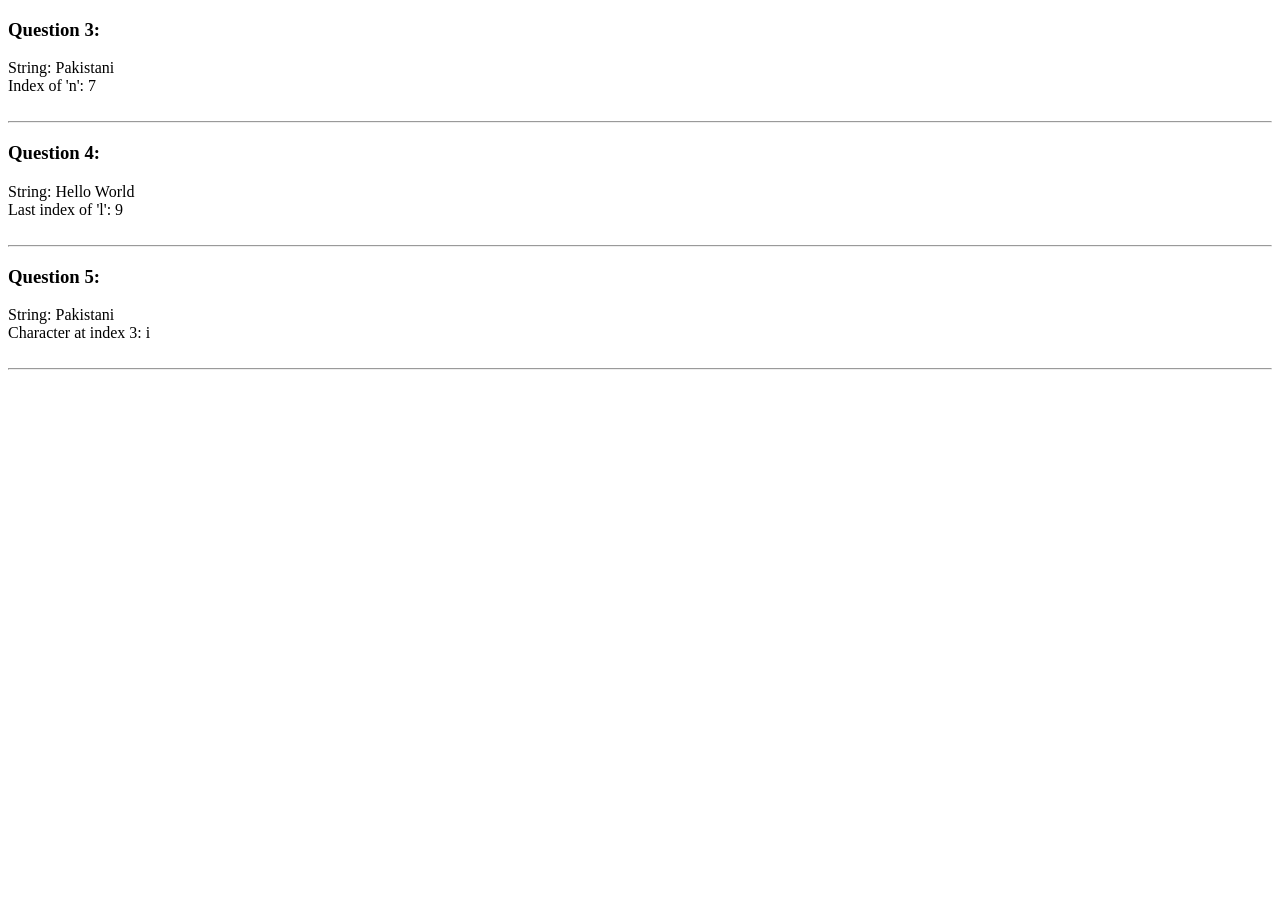
<file: chapter 21 to 25/index.html>
<!DOCTYPE html>
<html lang="en">
<head>
    <meta charset="UTF-8">
    <meta name="viewport" content="width=device-width, initial-scale=1.0">
    <title>Document</title>
</head>
<body>
    











    <script src="app.js"></script>
</body>
</html>
</file>
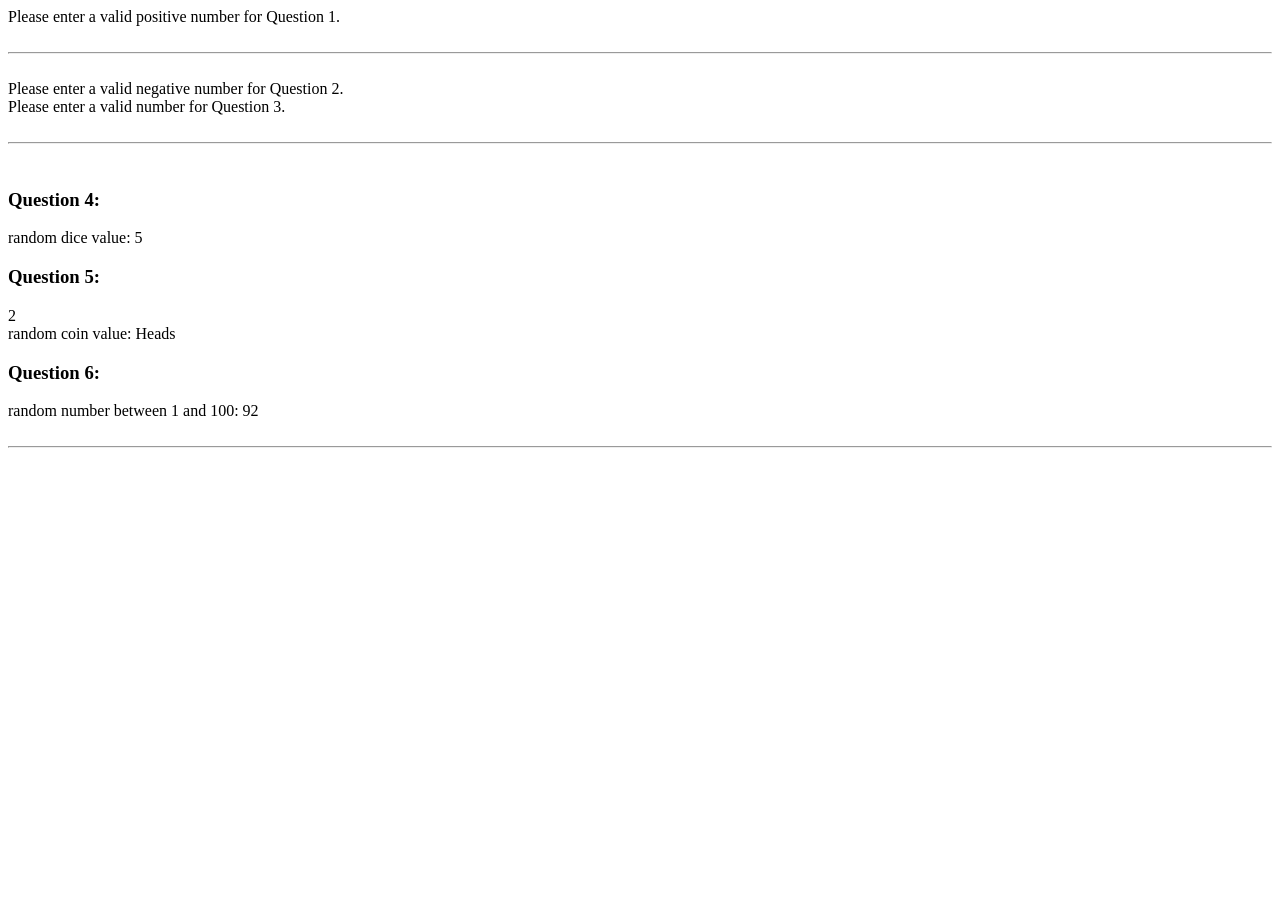
<file: chapter 26 to 20/index.html>
<!DOCTYPE html>
<html lang="en">
<head>
    <meta charset="UTF-8">
    <meta name="viewport" content="width=device-width, initial-scale=1.0">
    <title>Document</title>
</head>
<body>



























    <script src="app.js"></script>
    
</body>
</html>
</file>
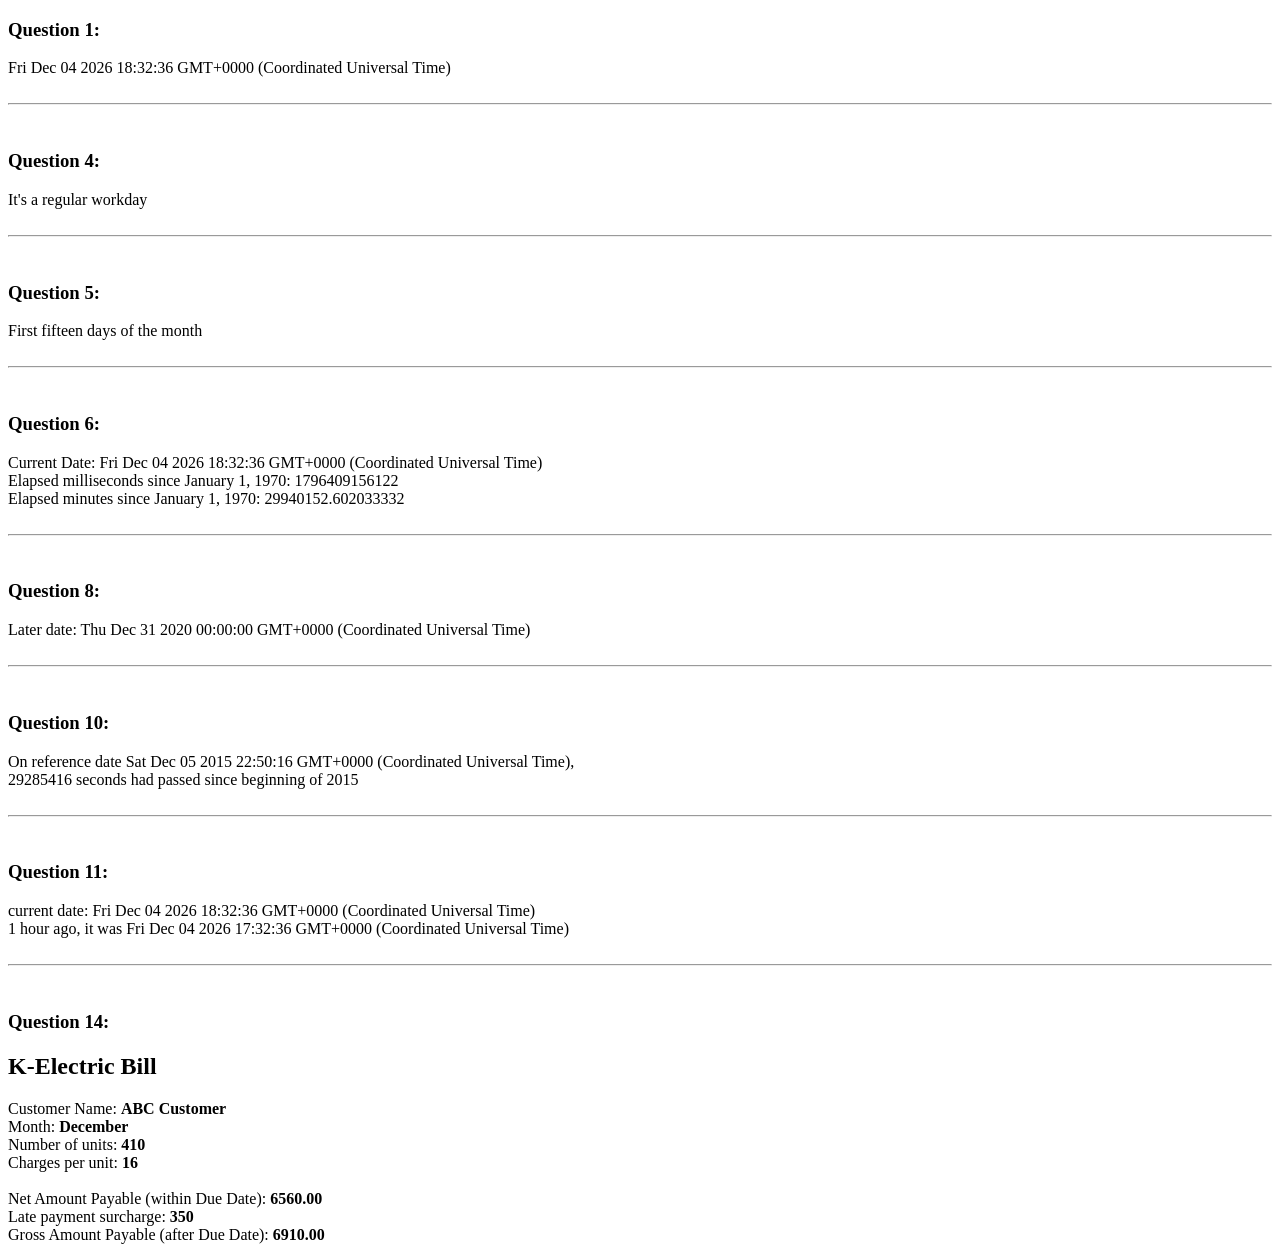
<file: chapter 31 to 34/index.html>
<!DOCTYPE html>
<html lang="en">
<head>
    <meta charset="UTF-8">
    <meta name="viewport" content="width=device-width, initial-scale=1.0">
    <title>Document</title>
</head>
<body>
    





























    <script src="app.js"></script>
</body>
</html>
</file>
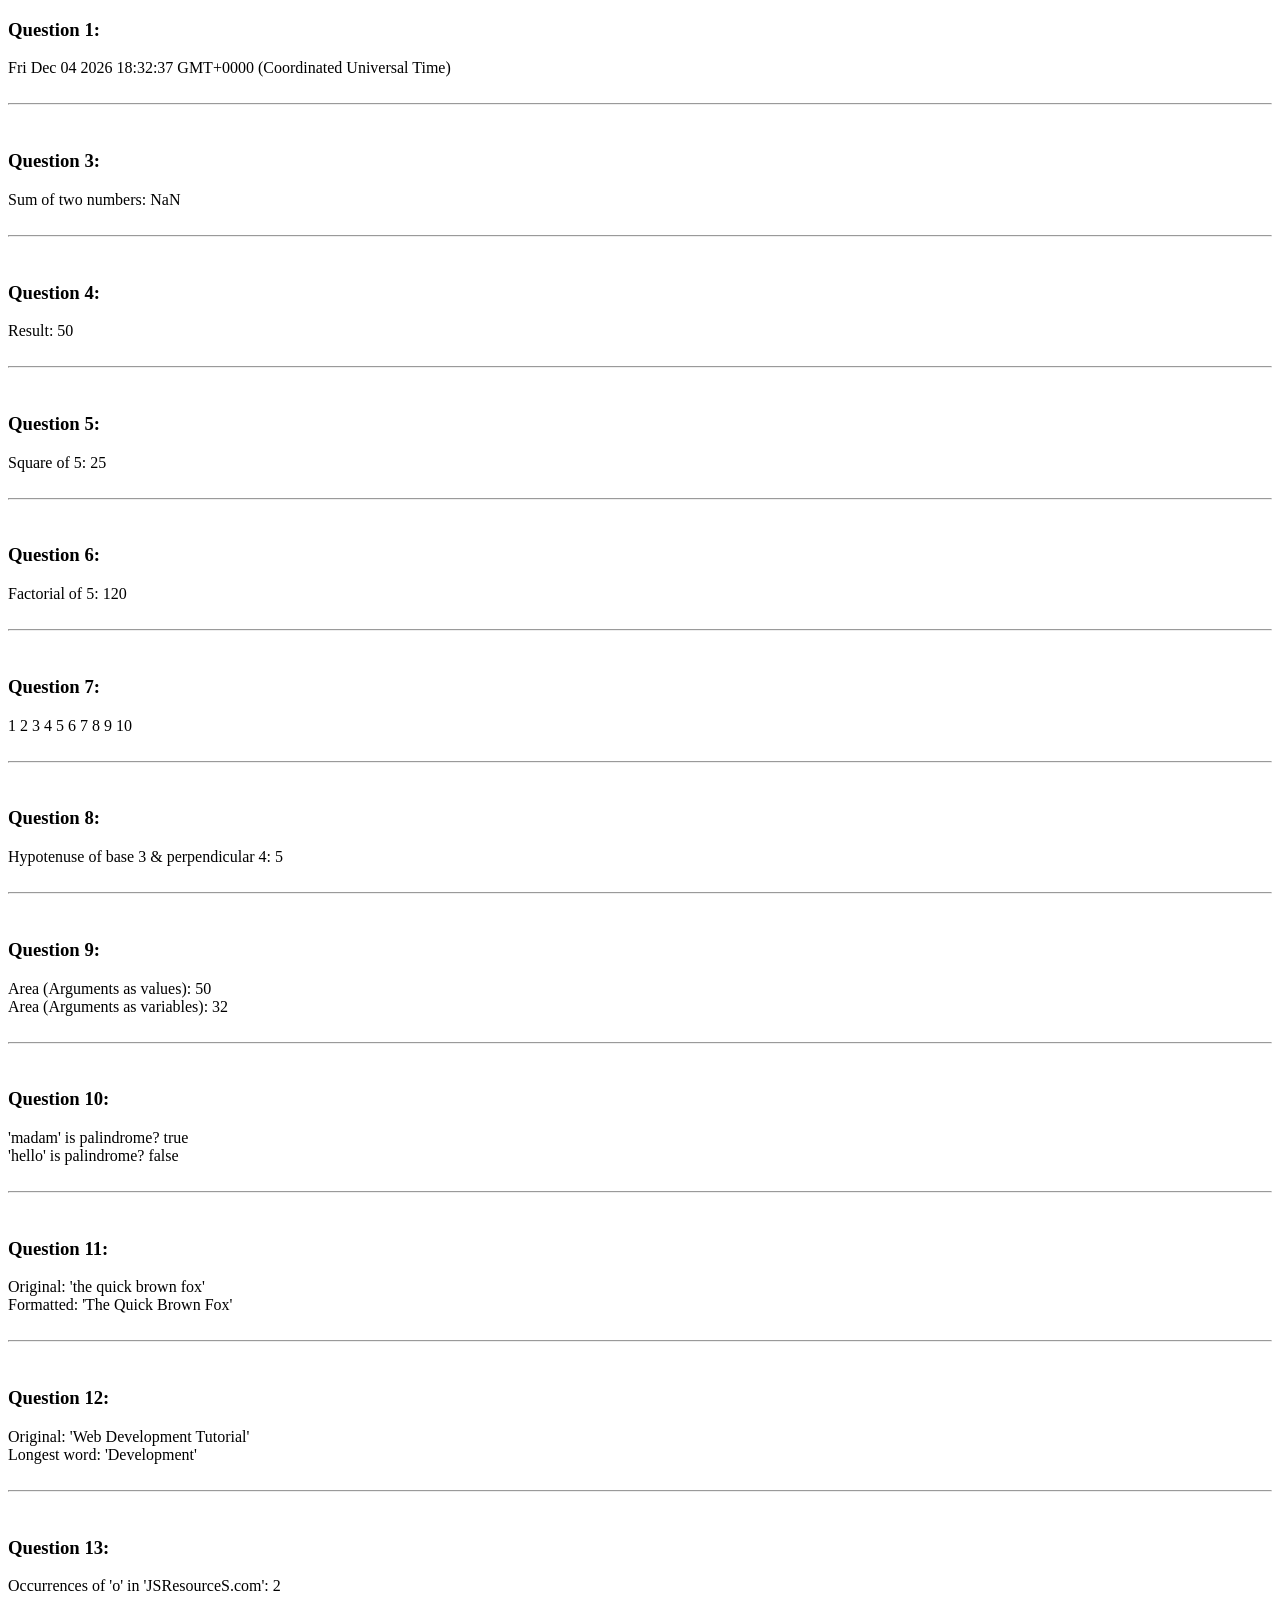
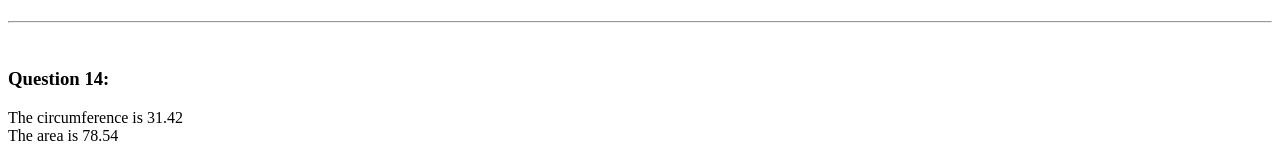
<file: chapter 35 to 38/index.html>
<!DOCTYPE html>
<html lang="en">
<head>
    <meta charset="UTF-8">
    <meta name="viewport" content="width=device-width, initial-scale=1.0">
    <title>Document</title>
</head>
<body>
    














    <script src="app.js"></script>
</body>
</html>
</file>
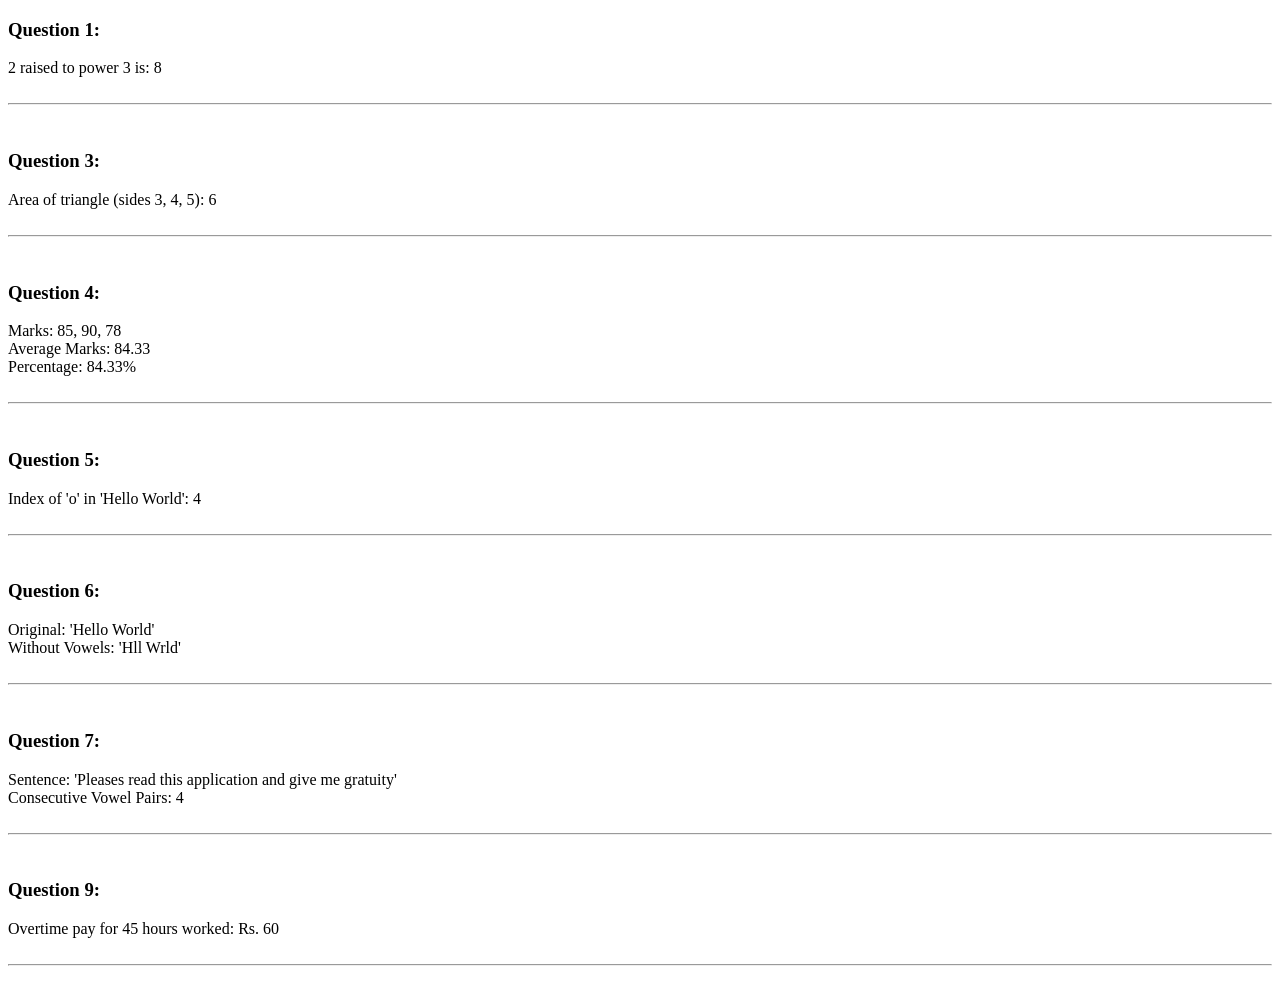
<file: chapter 38 to 42/index.html>
<!DOCTYPE html>
<html lang="en">
<head>
    <meta charset="UTF-8">
    <meta name="viewport" content="width=device-width, initial-scale=1.0">
    <title>Document</title>
</head>
<body>
   
    
























    <script src="app.js"></script>
</body>
</html>
</file>
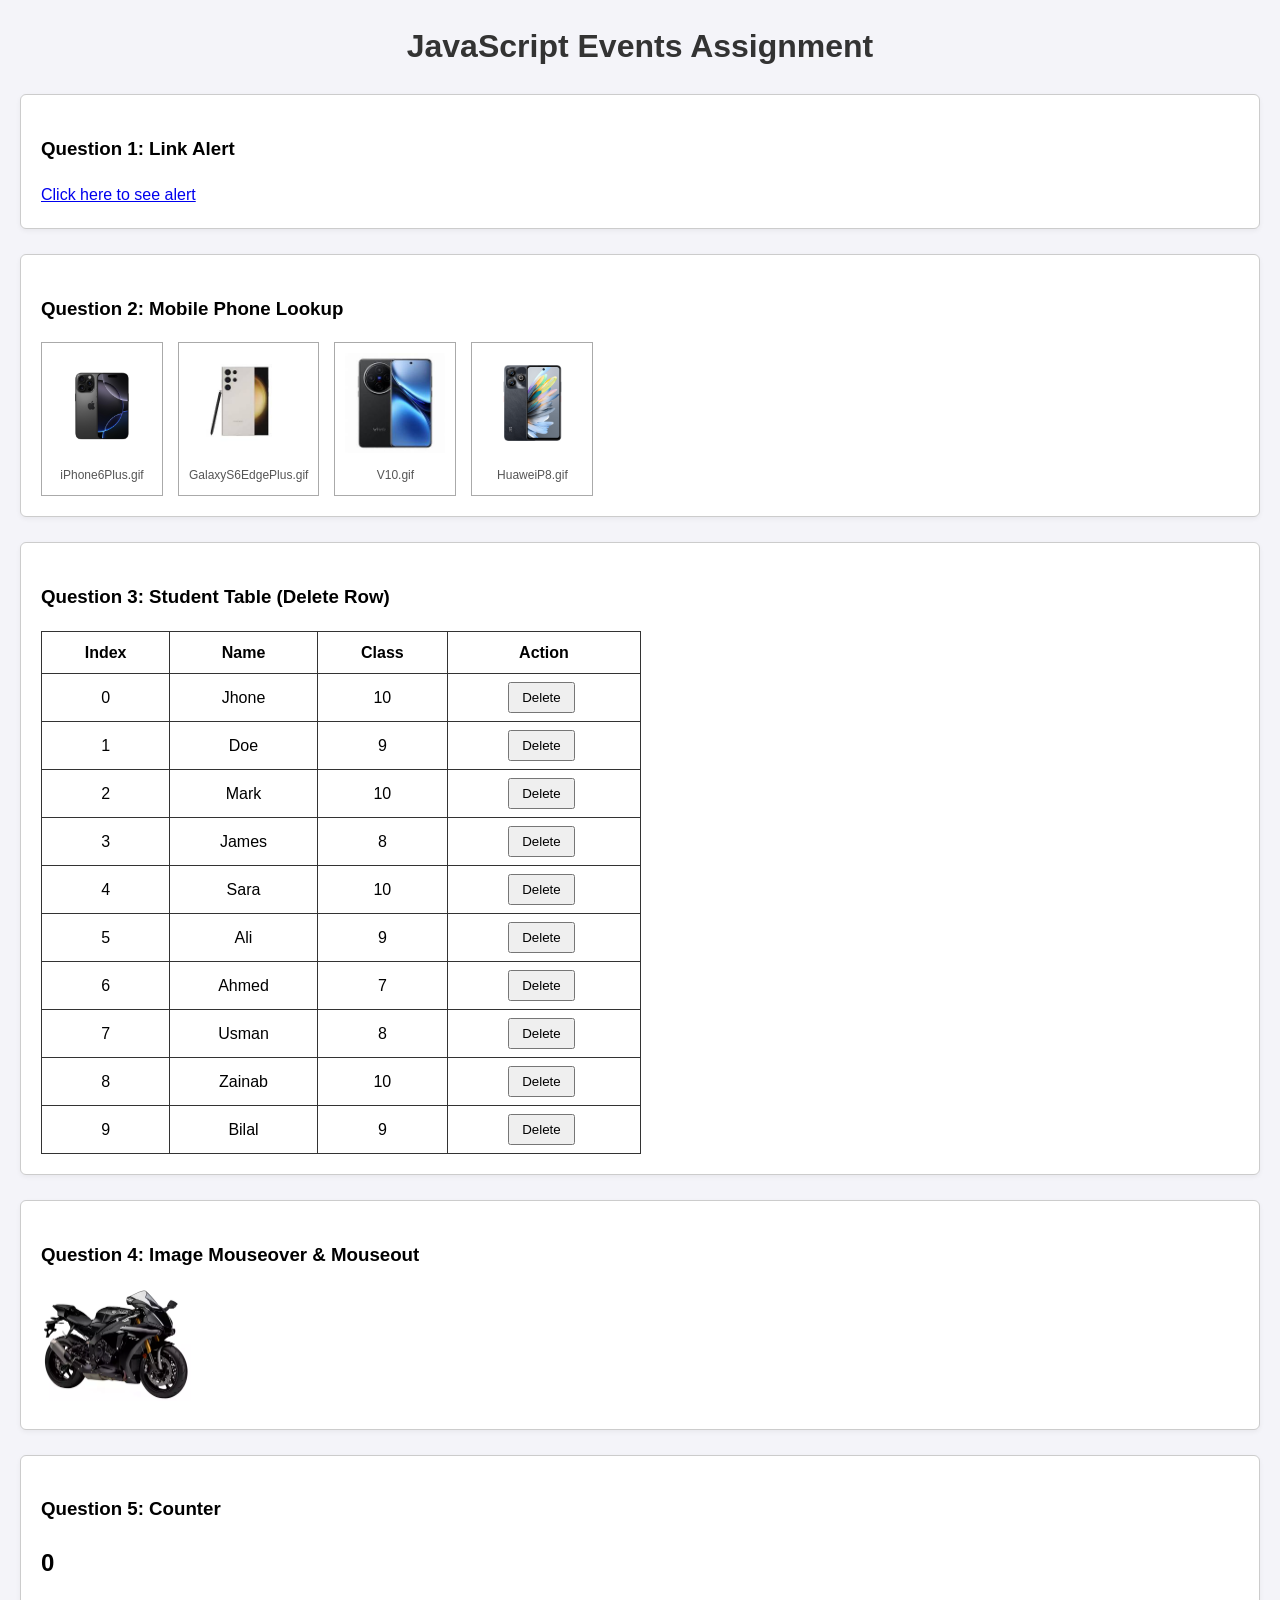
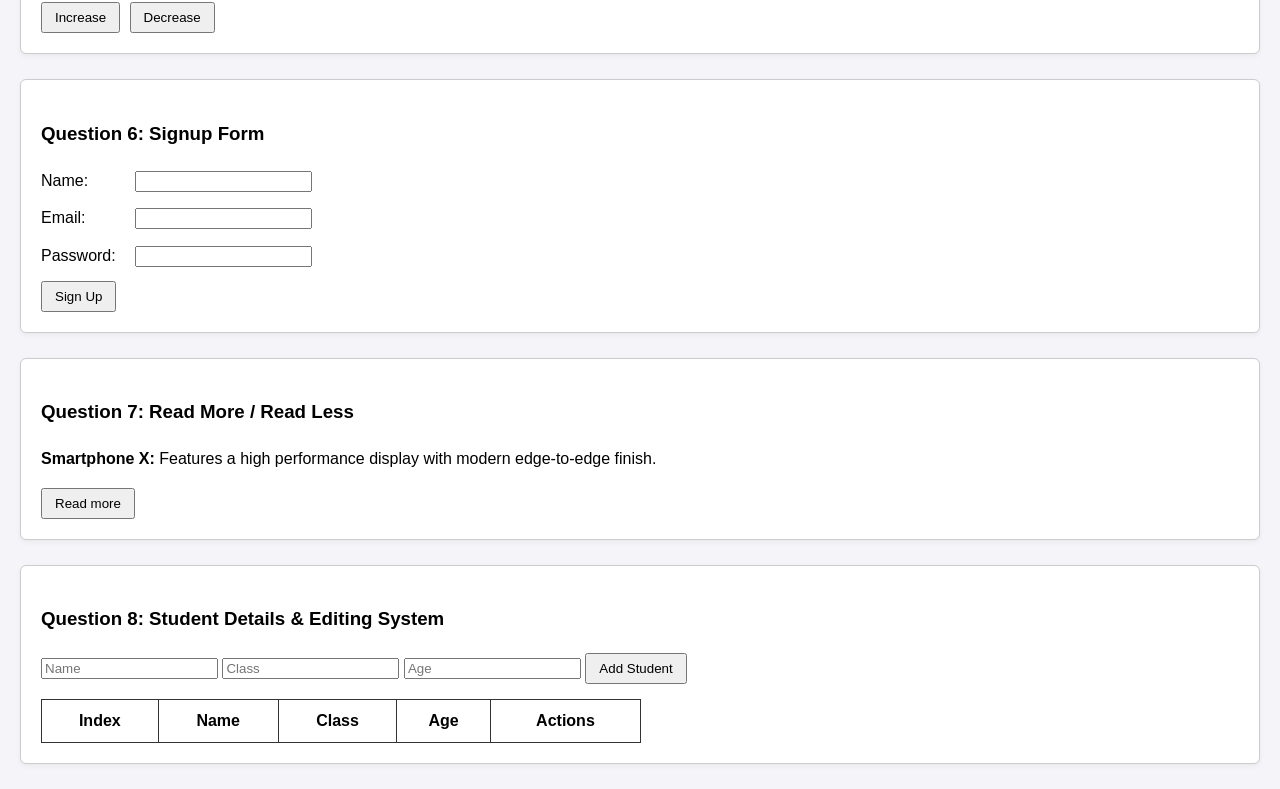
<file: chapter 43 to52/index.html>
<!DOCTYPE html>
<html lang="en">
<head>
    <meta charset="UTF-8">
    <meta name="viewport" content="width=device-width, initial-scale=1.0">
    <title>JavaScript Assignments - Events</title>
    <link rel="stylesheet" href="style.css">
</head>
<body>

    <h1>JavaScript Events Assignment</h1>

    <!-- ==================== CHAPTER 43 - 48 ==================== -->
    
    <!-- QUESTION 1: Show alert on link click -->
    <div class="box">
        <h3>Question 1: Link Alert</h3>
        <a href="JavaScript:void(0)" onclick="showAlert()">Click here to see alert</a>
    </div>

    <!-- QUESTION 2: Mobile images with purchasing alert -->
    <div class="box">
        <h3>Question 2: Mobile Phone Lookup</h3>
        <div class="mobile-container">
            <div class="mobile-card" onclick="buyPhone('iPhone 6 Plus')">
                <img src="./images/i phone.jpg" alt="iPhone 6">
                <p>iPhone6Plus.gif</p>
            </div>
            <div class="mobile-card" onclick="buyPhone('Galaxy S6 Edge Plus')">
                <img src="./images/samsung.jpg" alt="samsung S6">
                <p>GalaxyS6EdgePlus.gif</p>
            </div>
            <div class="mobile-card" onclick="buyPhone('V10')">
                <img src="./images/VIVO.jpg" alt="V10">
                <p>V10.gif</p>
            </div>
            <div class="mobile-card" onclick="buyPhone('Huawei P8')">
                <img src="./images/ZTE.png" alt="Huawei P8">
                <p>HuaweiP8.gif</p>
            </div>
        </div>
    </div>

    <!-- QUESTION 3: Delete student records row -->
    <div class="box">
        <h3>Question 3: Student Table (Delete Row)</h3>
        <table id="deleteStudentTable">
            <thead>
                <tr>
                    <th>Index</th>
                    <th>Name</th>
                    <th>Class</th>
                    <th>Action</th>
                </tr>
            </thead>
            <tbody>
                <tr><td>0</td><td>Jhone</td><td>10</td><td><button onclick="deleteTableRow(this)">Delete</button></td></tr>
                <tr><td>1</td><td>Doe</td><td>9</td><td><button onclick="deleteTableRow(this)">Delete</button></td></tr>
                <tr><td>2</td><td>Mark</td><td>10</td><td><button onclick="deleteTableRow(this)">Delete</button></td></tr>
                <tr><td>3</td><td>James</td><td>8</td><td><button onclick="deleteTableRow(this)">Delete</button></td></tr>
                <tr><td>4</td><td>Sara</td><td>10</td><td><button onclick="deleteTableRow(this)">Delete</button></td></tr>
                <tr><td>5</td><td>Ali</td><td>9</td><td><button onclick="deleteTableRow(this)">Delete</button></td></tr>
                <tr><td>6</td><td>Ahmed</td><td>7</td><td><button onclick="deleteTableRow(this)">Delete</button></td></tr>
                <tr><td>7</td><td>Usman</td><td>8</td><td><button onclick="deleteTableRow(this)">Delete</button></td></tr>
                <tr><td>8</td><td>Zainab</td><td>10</td><td><button onclick="deleteTableRow(this)">Delete</button></td></tr>
                <tr><td>9</td><td>Bilal</td><td>9</td><td><button onclick="deleteTableRow(this)">Delete</button></td></tr>
            </tbody>
        </table>
    </div>

    <!-- QUESTION 4: Image change on mouseover and mouseout -->
    <div class="box">
        <h3>Question 4: Image Mouseover & Mouseout</h3>
        <img id="hoverImage" 
             src="./images/bike.webp" 
             onmouseover="changeImage('./images/BMW.jpg')" 
             onmouseout="changeImage('./images/bike.webp')" 
             width="150" alt="Hover Image">
    </div>

    <!-- QUESTION 5: Counter Increase/Decrease -->
<div class="box">
        <h3>Question 5: Counter</h3>
        <h2 id="counterValue">0</h2>
        <button class="btn" onclick="increaseCounter()">Increase</button>
        <button class="btn" onclick="decreaseCounter()">Decrease</button>
    </div>

    <!-- ==================== CHAPTER 49 - 52 ==================== -->

    <!-- QUESTION 6: Signup Form & Display Submission -->
    <div class="box">
        <h3>Question 6: Signup Form</h3>
        <form id="signupForm" onsubmit="handleSignup(event)">
            <div class="form-group">
                <label for="username">Name:</label>
                <input type="text" id="username" required>
            </div>
            <div class="form-group">
                <label for="email">Email:</label>
                <input type="email" id="email" required>
            </div>
            <div class="form-group">
                <label for="password">Password:</label>
                <input type="password" id="password" required>
            </div>
            <button type="submit" class="btn">Sign Up</button>
        </form>

        <div id="formDataDisplay"></div>
    </div>

    <!-- QUESTION 7: Item Details with Read More -->
    <div class="box">
        <h3>Question 7: Read More / Read Less</h3>
        <p>
            <strong>Smartphone X:</strong> Features a high performance display with modern edge-to-edge finish.
            <span id="moreDetails" class="hidden-details">
                It includes 12GB RAM, 256GB Storage, a 50MP triple-camera setup, 5000mAh long battery life with super fast charging support, and latest operating system updates.
            </span>
        </p>
        <button id="toggleBtn" class="btn" onclick="toggleDetails()">Read more</button>
    </div>

    <!-- QUESTION 8: Student Details Table with Edit & Delete -->
    <div class="box">
        <h3>Question 8: Student Details & Editing System</h3>
        
        <!-- Add Student Form -->
        <form id="addStudentForm" onsubmit="addStudent(event)">
            <input type="text" id="stdName" placeholder="Name" required>
            <input type="text" id="stdClass" placeholder="Class" required>
            <input type="number" id="stdAge" placeholder="Age" required>
            <button type="submit" class="btn">Add Student</button>
        </form>

        <!-- Student Table -->
        <table id="editableStudentTable">
            <thead>
                <tr>
                    <th>Index</th>
                    <th>Name</th>
                    <th>Class</th>
                    <th>Age</th>
                    <th>Actions</th>
                </tr>
            </thead>
            <tbody>
                <!-- Dynamic Rows will be inserted here -->
            </tbody>
        </table>

        <!-- Hidden Edit Form -->
        <div id="editFormContainer" class="edit-form-box">
            <h4>Edit Student Record</h4>
            <form onsubmit="updateStudent(event)">
                <input type="hidden" id="editRowIndex">
                <div class="form-group">
                    <label for="editName">Name: </label>
                    <input type="text" id="editName" required>
                </div>
                <div class="form-group">
                    <label for="editClass">Class: </label>
                    <input type="text" id="editClass" required>
                </div>
                <div class="form-group">
                    <label for="editAge">Age: </label>
                    <input type="number" id="editAge" required>
                </div>
                <button type="submit" class="btn">Update Record</button>
                <button type="button" class="btn" onclick="cancelEdit()">Cancel</button>
            </form>
        </div>
    </div>

    <script src="script.js"></script>
</body>
</html>
</file>
<file: chapter 43 to52/style.css>
body { 
    font-family: Arial, sans-serif; 
    margin: 20px; 
    line-height: 1.6; 
    background-color: #f4f4f9;
}

h1 {
    text-align: center;
    color: #333;
}

.box { 
    border: 1px solid #ccc; 
    padding: 20px; 
    margin-bottom: 25px; 
    border-radius: 6px; 
    background-color: #ffffff; 
    box-shadow: 0 2px 5px rgba(0,0,0,0.05);
}

.mobile-container {
    display: flex;
    gap: 15px;
    flex-wrap: wrap;
}

.mobile-card {
    border: 1px solid #aaa;
    padding: 10px;
    text-align: center;
    cursor: pointer;
    background: #fff;
}

.mobile-card img {
    width: 100px;
    height: auto;
}

.mobile-card p {
    margin: 5px 0 0 0;
    font-size: 12px;
    color: #555;
}

.form-group { 
    margin-bottom: 12px; 
}

label { 
    display: inline-block; 
    width: 90px; 
}

table, th, td { 
    border: 1px solid #333; 
    border-collapse: collapse; 
    padding: 8px; 
    text-align: center; 
}

table { 
    width: 100%; 
    max-width: 600px; 
    margin-top: 15px; 
    background: #fff; 
}

.btn, button { 
    padding: 6px 12px; 
    cursor: pointer; 
    margin-right: 5px; 
}

.hidden-details {
    display: none;
}

.edit-form-box { 
    display: none; 
    margin-top: 15px; 
    background: #eef2f5; 
    padding: 15px; 
    border: 1px solid #aaa; 
    max-width: 400px; 
}
</file>
